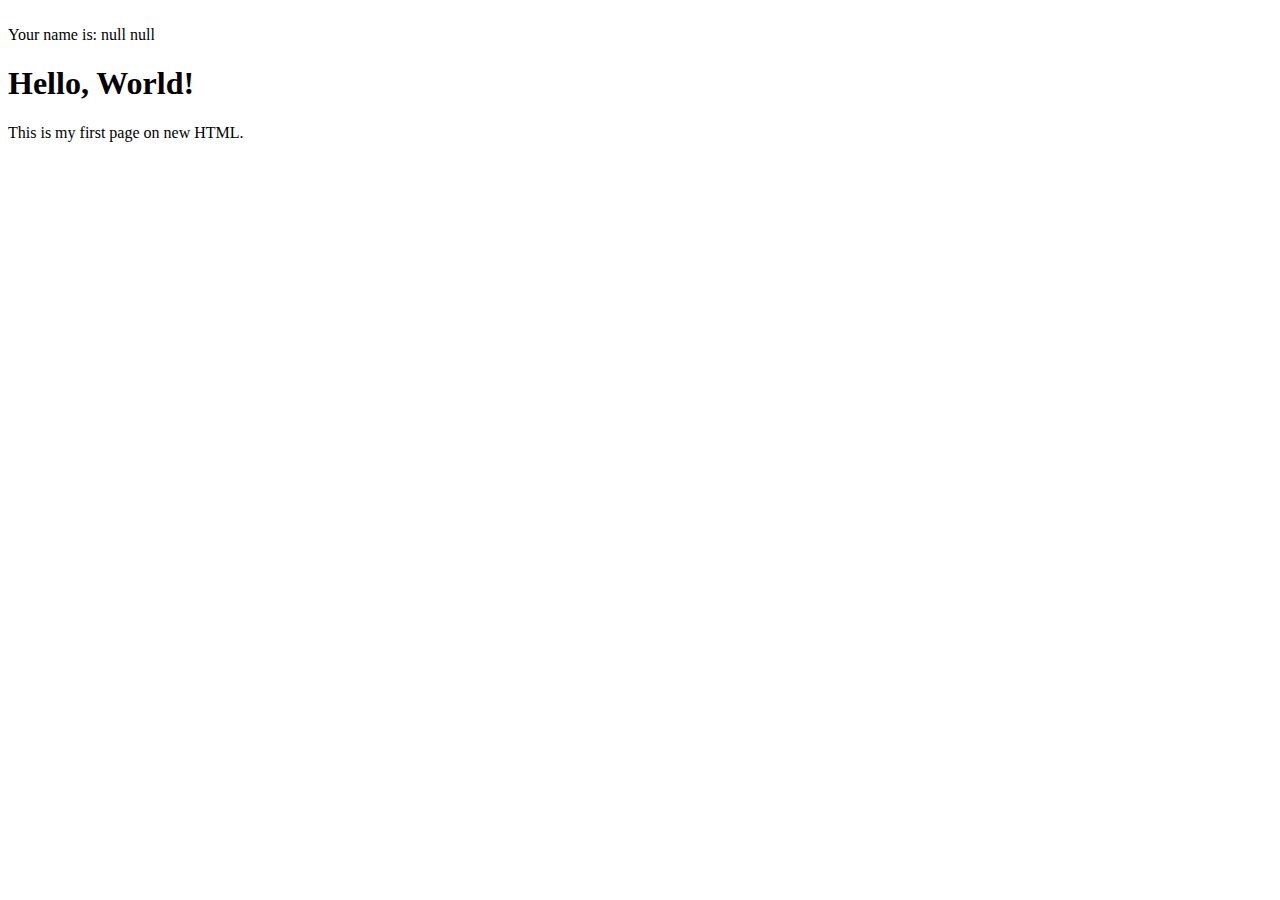
<file: index.html>
<!DOCTYPE html>
<html lang="en">
<head>
    <meta charset="UTF-8">
    <meta name="viewport" content="width=device-width, initial-scale=1.0">
    <title>first page on new html</title>
    <script src="index.js"></script>
</head>
<body>
    <h1>Hello, World!</h1>
    <p>This is my first page on new HTML.</p>
    

    
</body>
</html>
</file>
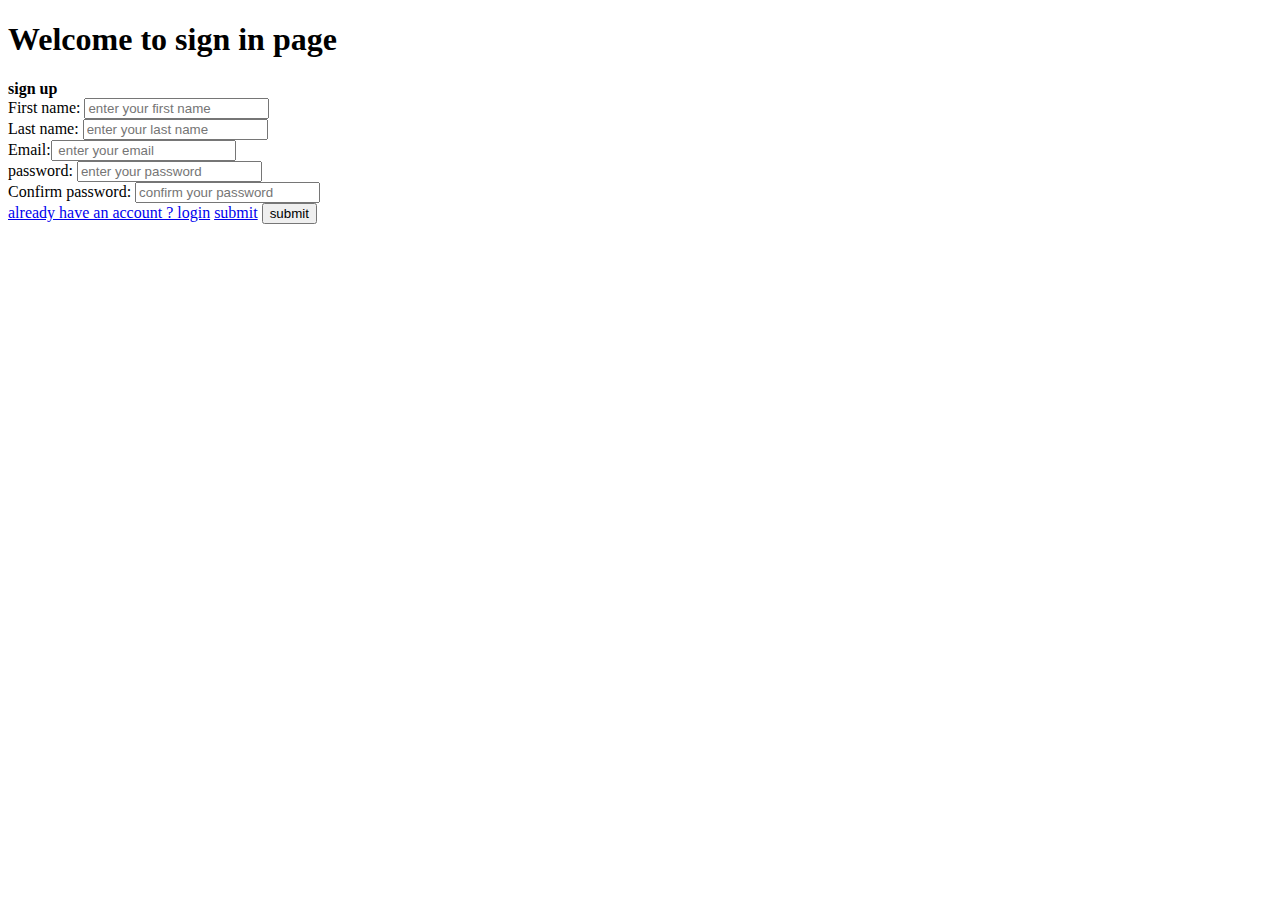
<file: firstpage.html>
<!DOCTYPE html>
<html lang="en">
<head>
    <meta charset="UTF-8">
    <meta name="viewport" content="width=device-width, initial-scale=1.0">
    <title>sign up page</title>
</head>
<body>
    <H1>Welcome to sign in page </H1>
    <form action="">
<b>sign up </b>
<div>
    <label for="f_name">
      First name:  <input type="text" name="f_name" id="f_name" placeholder="enter your first name">
     </label>
</div>
 <div>
    <label for="l_name">
      Last name:  <input type="text" name="f_name" id="f_name" placeholder="enter your last name">
     </label>
</div>
 <div>
    <label for="email">
        Email:<input type="email" placeholder=" enter your email" id="email">
    </label>
</div>
<div>
    <label for="password">
        password: <input type="password" name="password" id="password" placeholder="enter your password">
    </label>
</div>
<div>
    <label for="password">
        Confirm password: <input type="password" name="password" id="password" placeholder="confirm your password">
    </label>
</div>

    <a href="login.html">already have an account ? login</a>
    <a href="login.html">submit</a> 
   <a href="design.html"><input type="button" value="submit"></button> </a> 
    </form> 
</body>
</html>
</file>
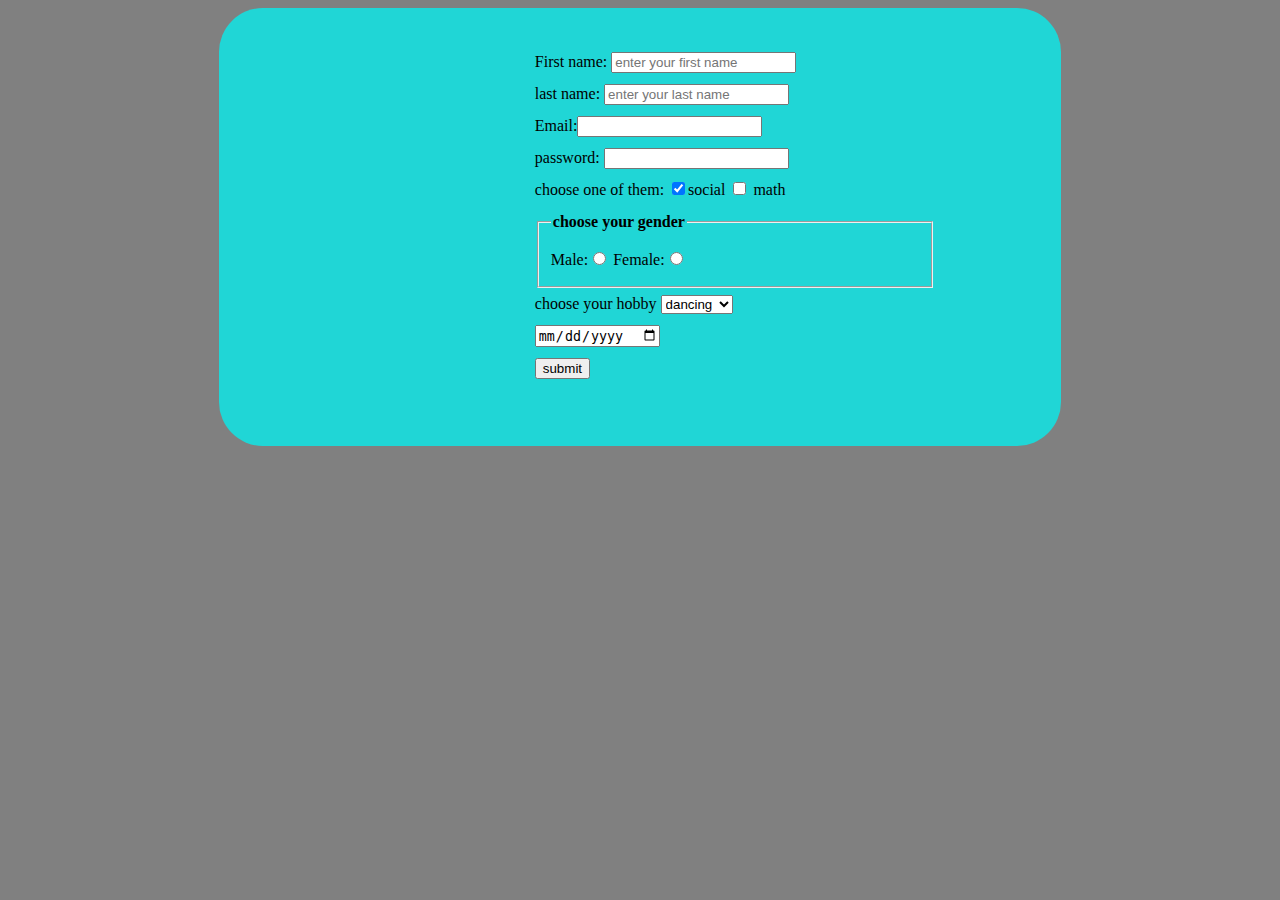
<file: form.html>
<!DOCTYPE html>
<html lang="en">
<head>
    <link rel="stylesheet" href="form.css">
    <meta charset="UTF-8">
    <meta name="viewport" content="width=device-width, initial-scale=1.0">
    <title>form</title>
</head>
<body>
    <div class="formContainer">
    <form action="">
 <div>
    <label for="f_name">
      First name:  <input type="text" name="f_name" id="f_name" placeholder="enter your first name">
     </label>
</div>
<div>
    <label for="l_name">
     last name: <input type="text" name="l_name" id="l_name" placeholder="enter your last name">
    </label>
</div>
<div>
    <label for="email">
        Email:<input type="email" name="email" id="email">
    </label>
</div>
<div>
    <label for="password">
        password: <input type="password" name="password" id="password">
    </label>
</div>
<div>
    
    <label for="subject"> choose one of them:
       <input type="checkbox" name="social" id="subject" checked>social
        <input type="checkbox" name="social" id="subject"> math
    </label>
</div>
<div>
    <fieldset>
         <legend><strong>choose your gender</strong></legend>
            <label for ="gender">
            Male:<input type="radio" name="gender" id="male">
            Female:<input type="radio" name="gender" id="female">
            </label>
     </fieldset>    
    
</div>
<div><label for="hobby">
   choose your hobby <select name="hobby" id="hobby"> 
        <option value="dancing"> dancing</option>
        <option value="singing"> singing</option>
        <option value="reading">reading</option>
        <option value="sleeping">sleeping</option>
    </select>
</label></div>
<div>
    <label for="date">
        <input type="date" name="date">
    </label>
</div>
<div>
      <button type="submit"> submit </button>
</div>
    </form>  
    </div>
</body>
</html>
</file>
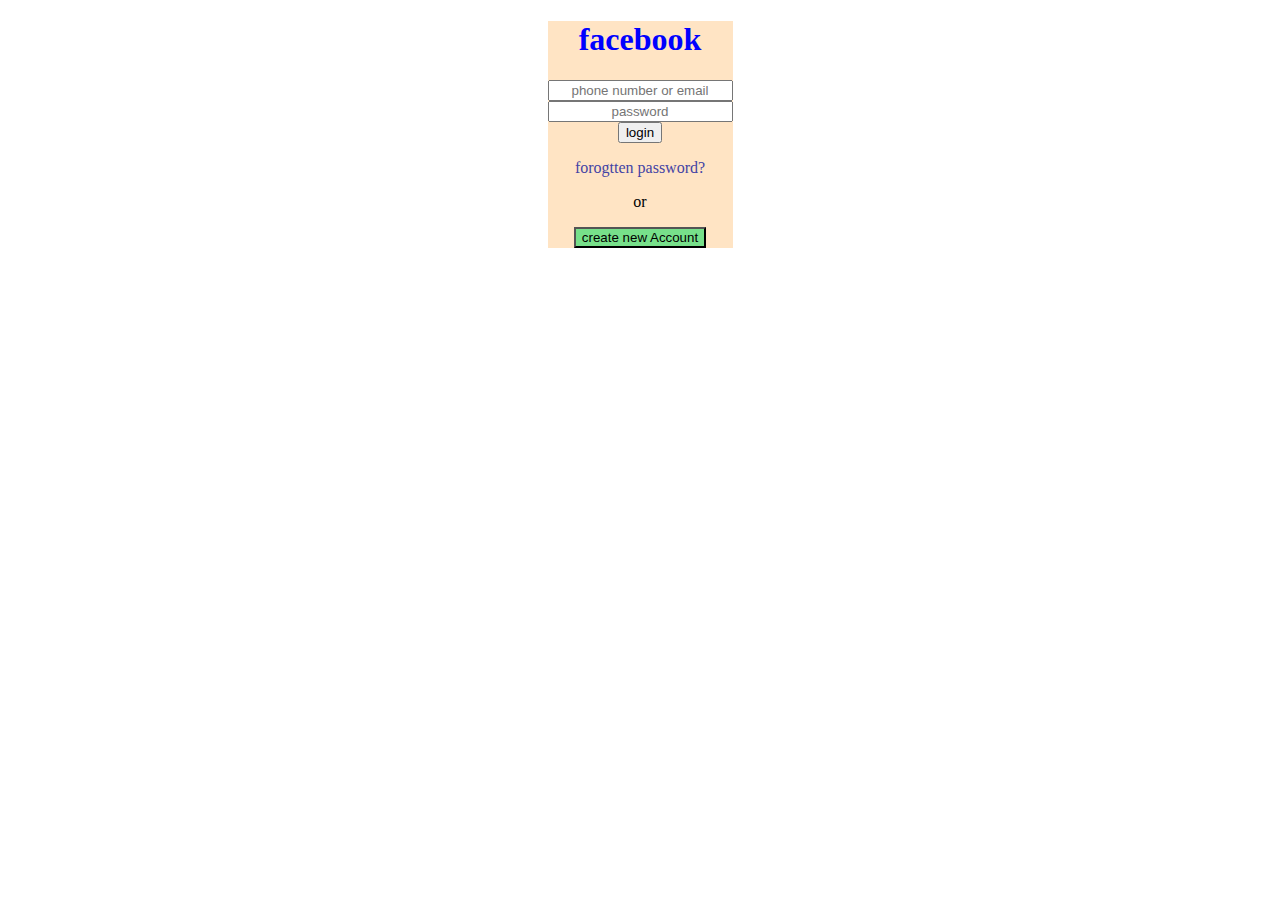
<file: index2.html>
<!DOCTYPE html>
<html lang="en">
<head>
    <meta charset="UTF-8">
    <meta name="viewport" content="width=device-width, initial-scale=1.0">
    <title>facebook</title>
    <link rel="stylesheet" href="index1.css">
</head>
<body>
    <div class="box-1">
    <H1>facebook</H1>
 <div class="container">
    <label for="email"> 
    <input type="email" id="email" placeholder="phone number or email"><br>
    </label>
</div>
<div class="container">
    <input type="password" class="password" placeholder="password"> <br>
</div>
<div class="container">
    <input type="button" value="login">
</div>
<div class="para1">
    <p>forogtten password?</p>
</div>
    
    <div class="para_2">
        <p class="=or">or</p>
    </div>
 <div class="container">
    <label for="new_account">
    <input type="button" id="new_account" value="create new Account">
    </label>
</div>
</div>
</body>
</html>
</file>
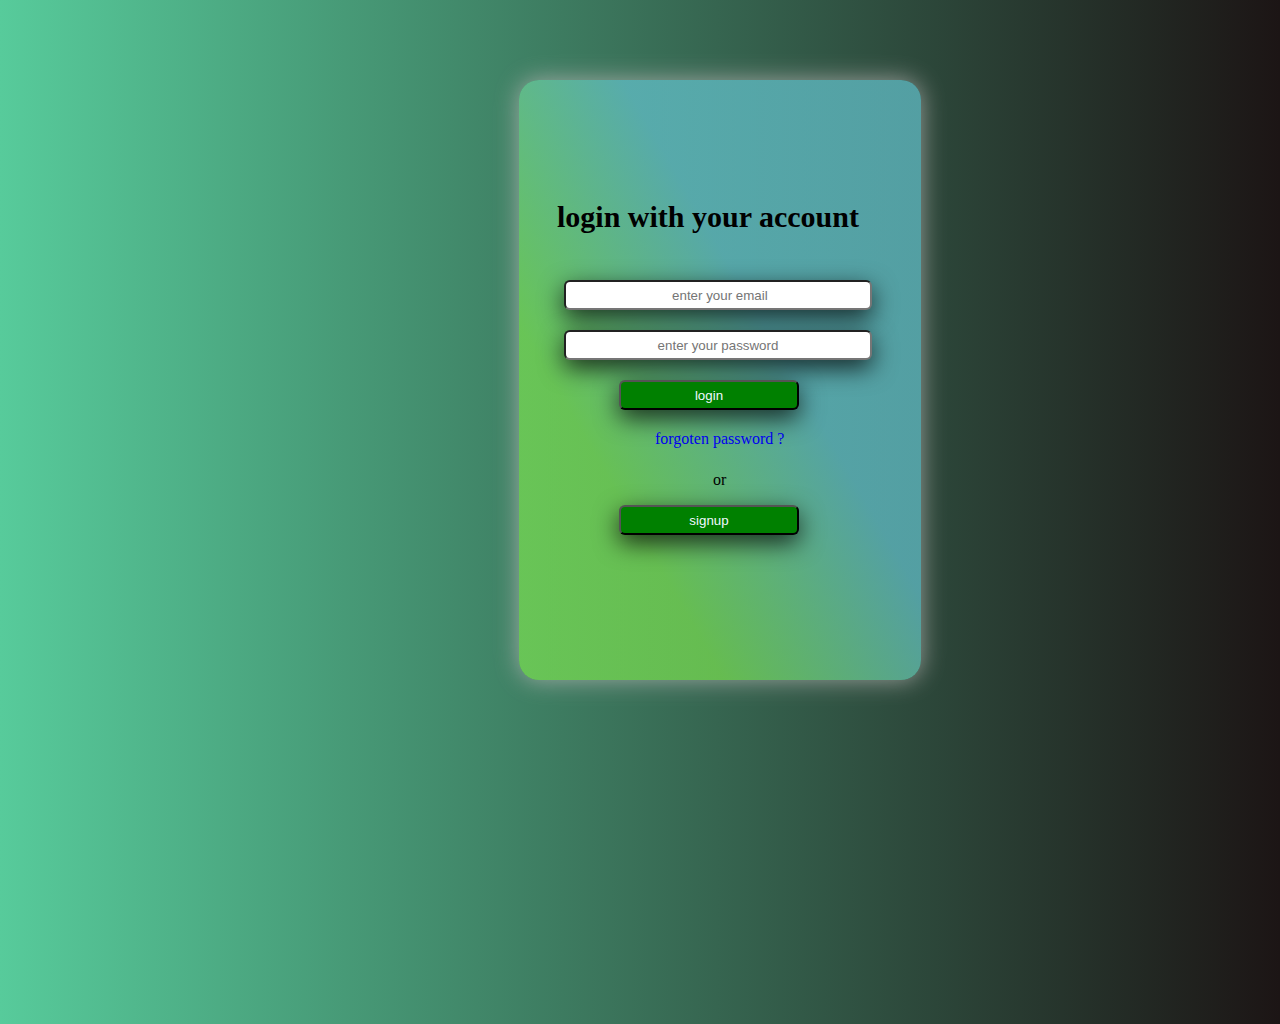
<file: login.html>
<!DOCTYPE html>
<html lang="en">
<head>
    <meta charset="UTF-8">
    <meta name="viewport" content="width=device-width, initial-scale=1.0">
    <title> login</title>
 <script src="login.js"></script>
<link rel="stylesheet" href="login.css">
</head>
<body>
    <div class="form_container">
    <form action="">
    <h1>login with your account </h1>
 <div>
    <label for="email">
        <input type="email" class="email" placeholder=" enter your email" id="login_email">
    </label>
</div>
<div>
    <label for="password">
     <input type="password" name="password" class="password" id="login_password" placeholder="enter your password">
    </label>
</div> 
<div>
 <a href="design.html"><input type="button" value="login" class="login" id ="login" onclick="return validateLogin()"></a> 
  <a href="login.html" class="f_pass">forgoten password ?</a>
  <p>or</p>
  <a href="firstpage.html"><input type="button" value="signup" class="login one"></a> 
 </div>
</form>
</div>
</body>
</html>
</file>
<file: form.css>
.formContainer{
     line-height: 32px;
    padding-top: 3%;
    height: 400px;
    width: 400px;
    margin: auto;
    padding-left: 25%;
    padding-right: 10%;
    background-color: rgb(32, 214, 214);
    border-radius: 44px;
}
body{
 background: gray;

}
</file>
<file: index1.css>
#email {

    text-align: center;

}
.container{
    text-align: center;
}
h1{
     text-align: center;
    color: blue;

}
body{ 
    

    text-align: center;
}
.password{
  
    text-align: center;
}
#new_account{

background: #77e08a;
text-align: center;

}
.para1{
    color: rgb(67, 67, 165);
}
.para_2{
    color: black;
}
.box-1{
    height: fit-content;
    width:fit-content;
    background-color: bisque;
    margin: auto;
}
</file>
<file: login.css>
body{
    height: 1008px;
      background: linear-gradient(90deg, #57CB9B 0%, #1C1515 100%);
}
.form_container{
    background: linear-gradient(240deg, rgba(100, 196, 207, 0.70) 39.79%, rgba(122, 225, 81, 0.70) 72.59%);
     box-shadow: 0 0px 24px rgba(192,187,187,0.75);
    height: 600px;
    width: 402px;
    border-radius: 20px;
    position: absolute;
    top:80px;
    left: 519px;

    
}
h1{
    text-align: left;
    position: absolute;
    font-size: 30px;
    top:100px;
    left :38px;
}
.email{
    border-radius:6px ;
    height: 24px;
    width:300px;
    text-align: center;
    box-shadow: 0 8px 24px rgba(0,0,0,0.75);
    position: absolute;
    top:200px;
    left: 45px;


}
.password{
    border-radius: 6px;
    height: 24px;
    width:300px;
    box-shadow: 0 8px 24px rgba(0,0,0,0.75);
    text-align: center;
    position: absolute;
    top:250px;
    left: 45px;
    
}
.login{
    height: 30px;
    width: 180px;
    text-align: center;
    color: aliceblue;
    box-shadow: 0 8px 24px rgba(0,0,0,0.75);
    background-color:green;
    border-radius: 6px;
    position: absolute;
    left:100px;
    top: 300px;

}
.f_pass{
    position: absolute;
    top: 350px;
    left: 136px;
    text-decoration: none;
}
.login.one{
    position: absolute;
    top:425px;
    background-color:green;
    color: aliceblue;
    border-radius: 6px;
}
p{
    position:absolute; 
    top:375px;
    left:194px;
}
.login.one:hover{
  background-color: blue;
}
.login:hover{
  background-color: blue;
}
</file>
